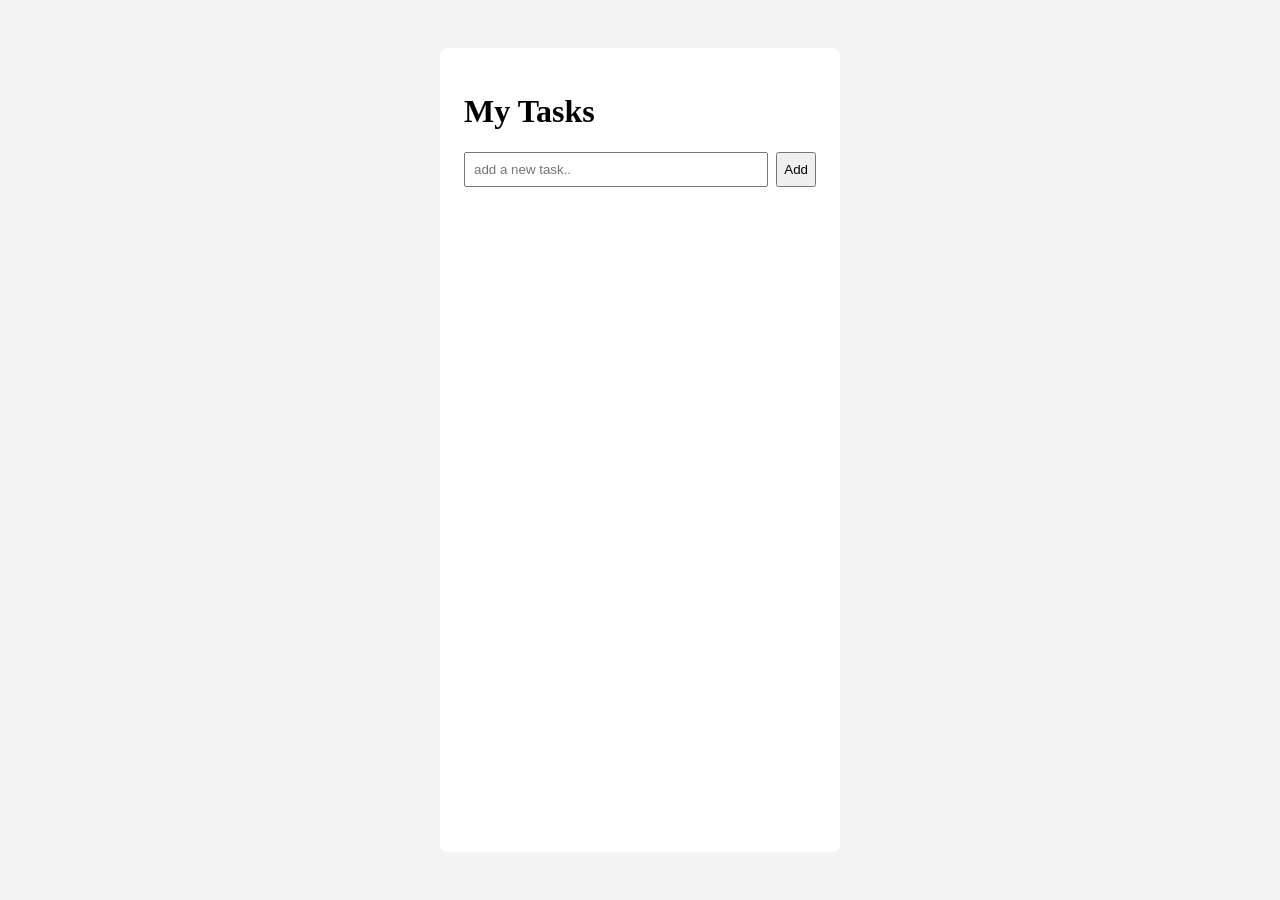
<file: index.html>
<!DOCTYPE.html>
<html>
    <head>
        <meta charset="UTF-8">
        <title>
          Task Manager 
        </title>
        <link rel="stylesheet" href="style.css">
        

    </head>

    <body>
        <div class="app">
        <h1> My Tasks</h1>
            <form id="task-form">
                <input type="text" placeholder="add a new task.." id="task-input">
                <button> Add</button>

            </form>
            <ul id="task-list"></ul>

    </div>
    <script src="script.js"></script>
    </body>
</html>
</file>
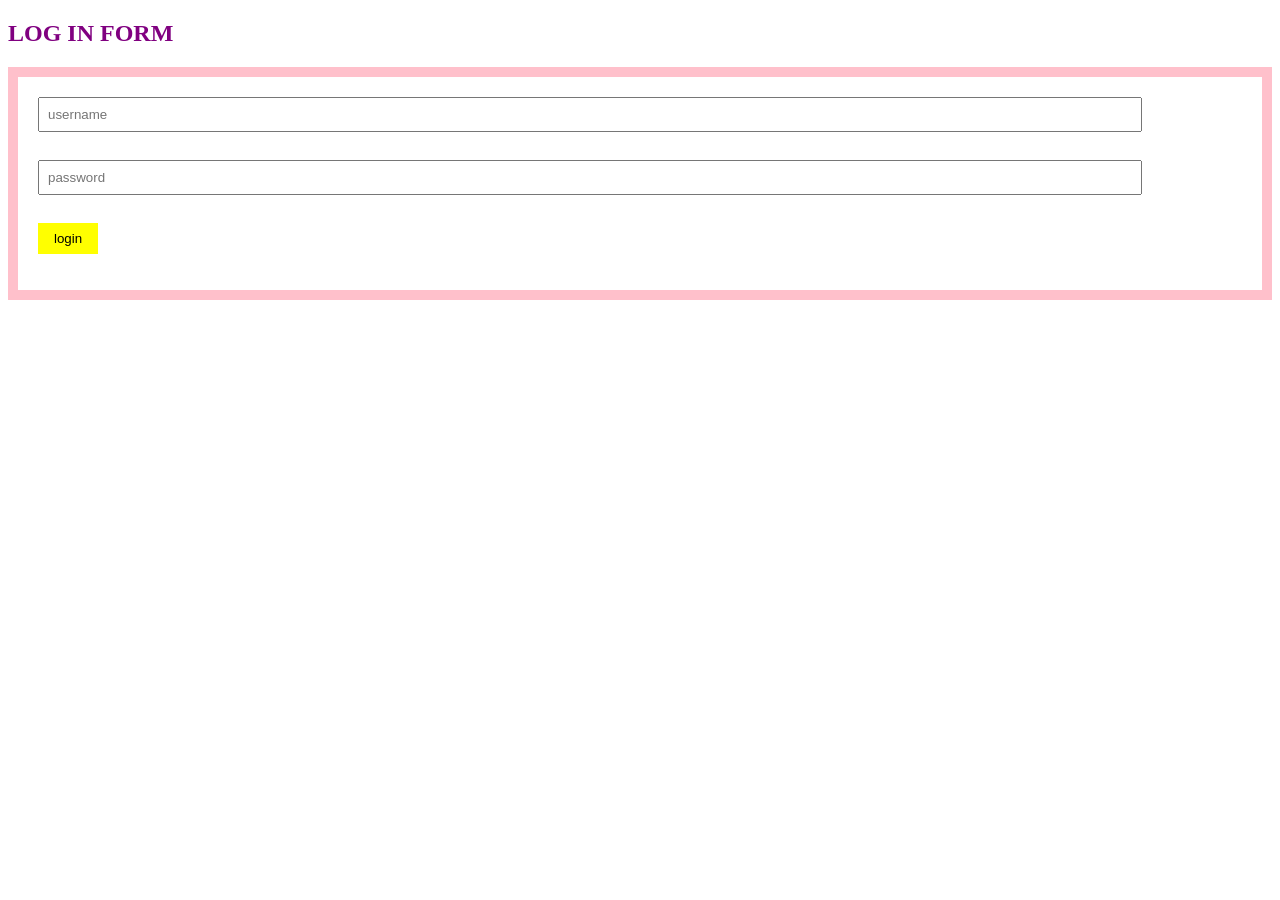
<file: practice/Traffic-Light/Log in form validator/index.html>
<!DOCTYPE html>
<html>
    <head>
        <title>
            FORM VALIDATOR
        </title>
        <link rel ="stylesheet" href = "style.css">
    </head>
    <body>
        <h2> LOG IN FORM</h2>
        <form>
            <input type = "text" id = "username" placeholder = "username"> <br> <br>
            <input type = "password" id = "password" placeholder = "password"> <br> <br>
            <button type = "button" id = "loginBtn">login</button>
            <p id="message"></p>
        </form>
        <script src = "script.js"></script>

    </body>
</html>
</file>
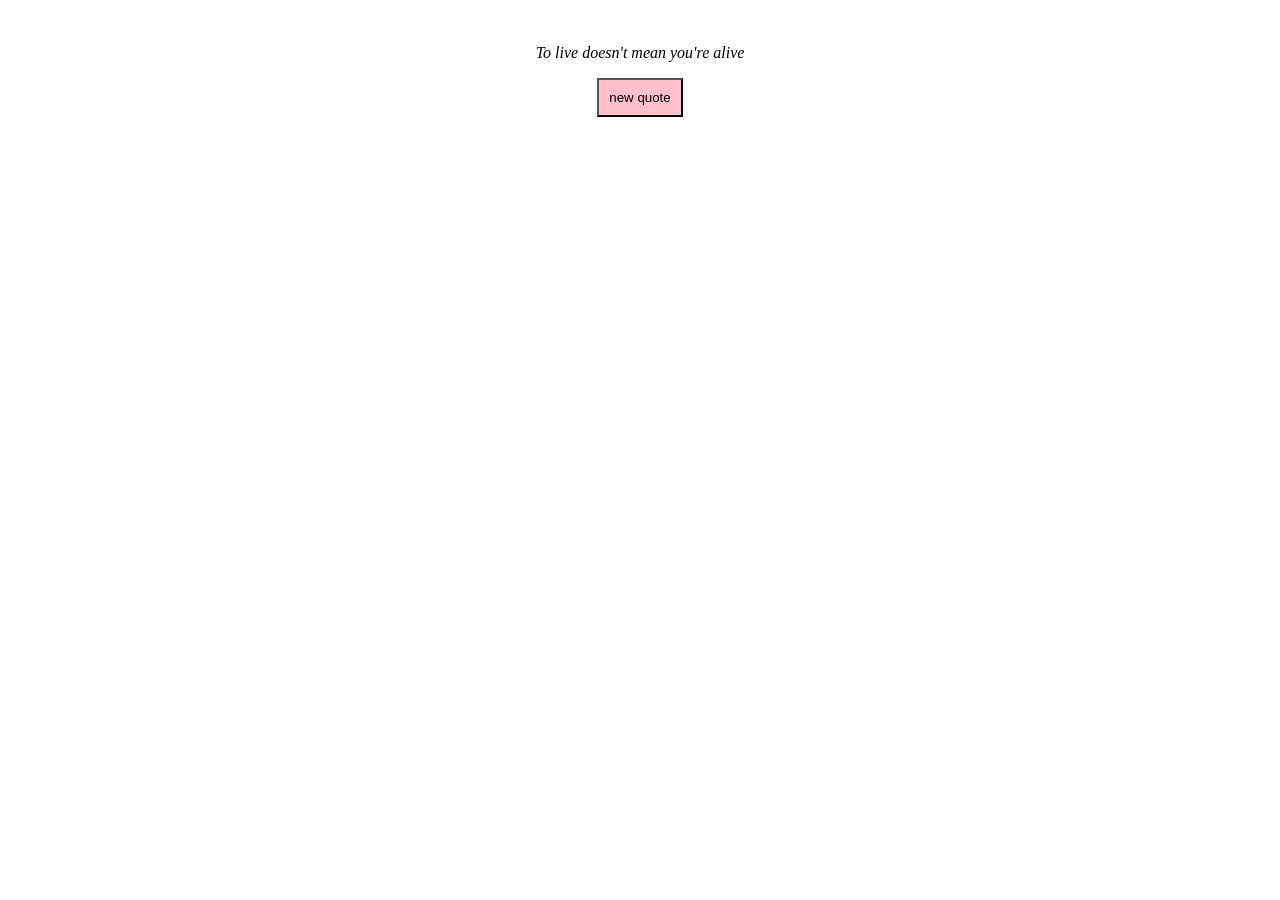
<file: practice/Traffic-Light/Log in form validator/quote generator/index.html>
<!DOCTYPE html>
<html>
    <head>
        <title>
            quote generator

        </title>
        <link rel ="stylesheet"  href="style.css">
    </head>
    <body>
        <p id ="displayQuote">quote</p>
        <button id="newQuoteBtn">new quote</button>
        <script src ="script.js"></script>
    </body>
</html>
</file>
<file: style.css>
* {
   box-sizing: border-box;
}

body {
    display:flex;
    justify-content:center;
    padding:40px;
    background:#f4f4f4;
}

.app {
   background: white;
   padding: 24px;
   border-radius: 8px;
   width: 100%;
   max-width: 400px; 
}

#task-form {
    display:flex;
    gap:8px;
    margin-bottom: 16px;
}

#task-input {
    flex: 1;
    padding: 8px;
}

#tasklist {
    list-style:none;
    padding: 0;
}
</file>
<file: practice/Traffic-Light/Log in form validator/style.css>
h2 {
    color:purple;
}
form {
    width 300 px;
    padding:20px;
    border:10px solid pink;
}
input {
    padding:8px;
    margin-bottom:10px;
    width:90%
}
#loginBtn {
    padding:8px 16px;
    background-color:yellow;
    color:black;
    border: none;
}
</file>
<file: practice/Traffic-Light/Log in form validator/quote generator/style.css>
#displayQuote {
    font-style:italic;
    font-size:12;
}

#newQuoteBtn {
    padding:10px;
    background-color:pink;
}

body {
    padding:20px;
    text-align:center;
}
</file>
